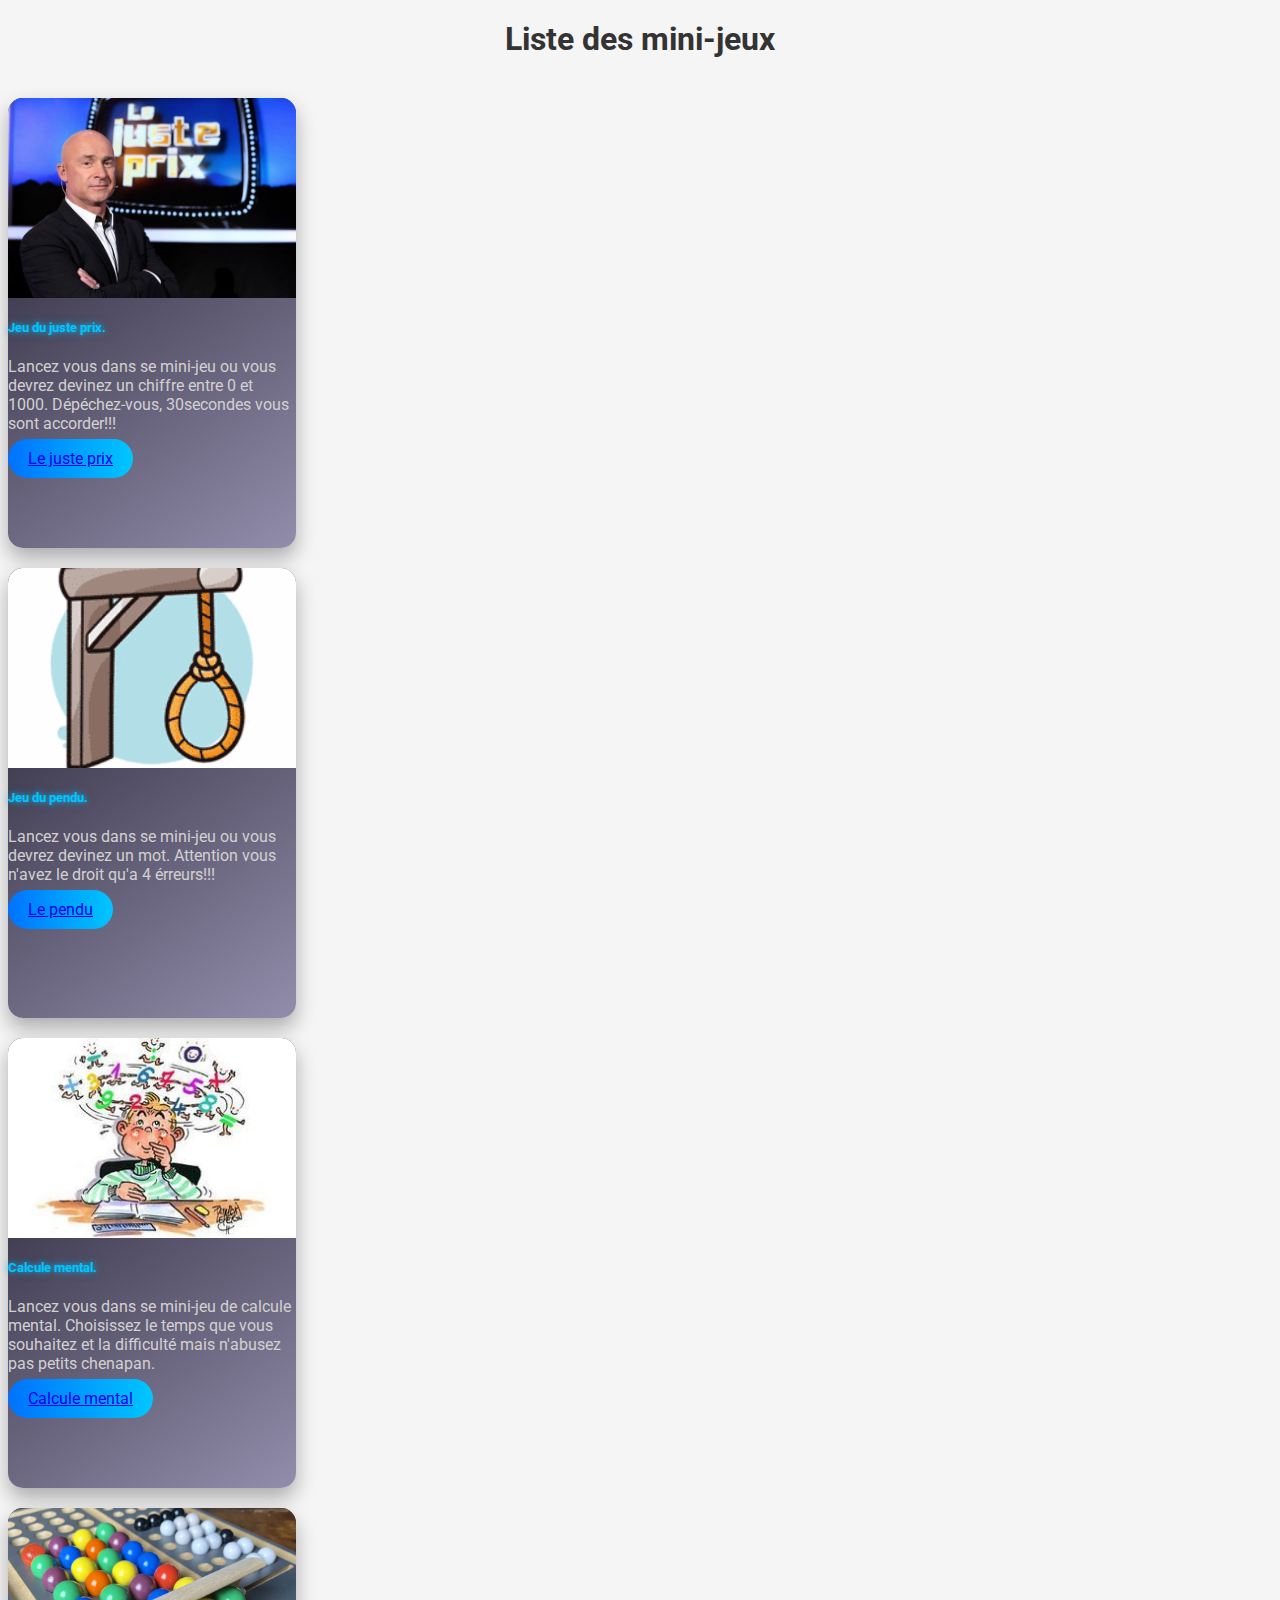
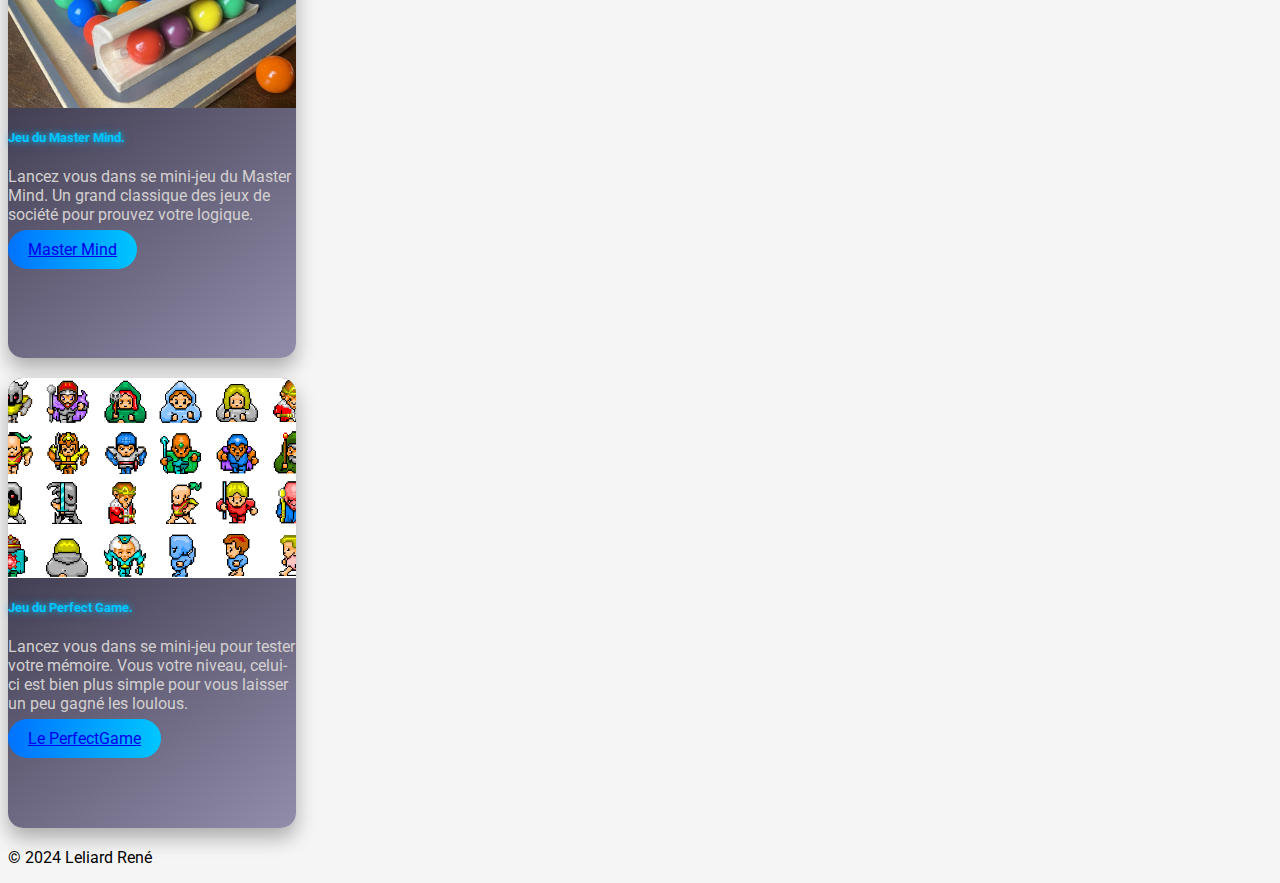
<file: index.html>
<!DOCTYPE html>
<html lang="fr">
  <head>
    <meta charset="UTF-8" />
    <meta http-equiv="X-UA-Compatible" content="IE=edge" />
    <meta name="viewport" content="width=device-width, initial-scale=1.0" />
    <link href="https://fonts.googleapis.com/css2?family=Roboto:wght@400;700&display=swap" rel="stylesheet">
    <link
      href="https://cdn.jsdelivr.net/npm/bootstrap@5.3.2/dist/css/bootstrap.min.css"
      rel="stylesheet"
      integrity="sha384-T3c6CoIi6uLrA9TneNEoa7RxnatzjcDSCmG1MXxSR1GAsXEV/Dwwykc2MPK8M2HN"
      crossorigin="anonymous"
    />
    <link rel="stylesheet" href="styles.css">
    <title>Mini jeux Javascript</title>
  </head>
  <body>
      <div class="container-fluid text-center">
        <header>
        <h1>Liste des mini-jeux</h1>
      </header>
      <section>
      <div class="row">
        <div class="col">
          <div class="card" style="width: 18rem">
            <img
              src="JustePrix/img/juste-prix.jpg"
              class="card-img-top"
              alt="Décoration"
            />
            <div class="card-body">
              <h5 class="card-title">Jeu du juste prix.</h5>
              <p class="card-text">
                Lancez vous dans se mini-jeu ou vous devrez devinez un chiffre
                entre 0 et 1000. Dépéchez-vous, 30secondes vous sont accorder!!!
              </p>
              <a href="JustePrix/justeprix.html" class="btn btn-primary"
                >Le juste prix</a
              >
            </div>
          </div>
        </div>
        <div class="col">
          <div class="card" style="width: 18rem">
            <img
              src="Pendu/img/potence.png"
              class="card-img-top"
              alt="..."
              height="190px"
            />
            <div class="card-body">
              <h5 class="card-title">Jeu du pendu.</h5>
              <p class="card-text">
                Lancez vous dans se mini-jeu ou vous devrez devinez un mot. 
                Attention vous n'avez le droit qu'a 4 érreurs!!!
              </p>
              <a href="Pendu/pendu.html" class="btn btn-primary"
                >Le pendu</a
              >
            </div>
          </div>
        </div>
        <div class="col">
          <div class="card" style="width: 18rem">
            <img
              src="CalculMental/img/calculmental.jpg"
              class="card-img-top"
              alt="..."
            />
            <div class="card-body">
              <h5 class="card-title">Calcule mental.</h5>
              <p class="card-text">
                Lancez vous dans se mini-jeu de calcule mental. 
                Choisissez le temps que vous souhaitez et la difficulté mais n'abusez pas petits chenapan.
              </p>
              <a href="CalculMental/calcul.html" class="btn btn-primary"
                >Calcule mental</a
              >
            </div>
          </div>
        </div>
        <div class="col">
          <div class="card" style="width: 18rem">
            <img
              src="MasterMind/img/mastermind-en-bois.jpg"
              class="card-img-top"
              alt="..."
              height="190px"
            />
            <div class="card-body">
              <h5 class="card-title">Jeu du Master Mind.</h5>
              <p class="card-text">
                Lancez vous dans se mini-jeu du Master Mind.
                Un grand classique des jeux de société pour prouvez votre logique.
              </p>
              <a href="MasterMind/masterMind.html" class="btn btn-primary"
                >Master Mind</a
              >
            </div>
          </div>
        </div>
        <div class="col">
          <div class="card" style="width: 18rem">
            <img
              src="PerfectGame/img/sprite-perso.png"
              class="card-img-top"
              alt="..."
            />
            <div class="card-body">
              <h5 class="card-title">Jeu du Perfect Game.</h5>
              <p class="card-text">
                Lancez vous dans se mini-jeu pour tester votre mémoire.
                Vous votre niveau, celui-ci est bien plus simple pour vous laisser un peu gagné les loulous.
              </p>
              <a href="PerfectGame/PerfectGame.html" class="btn btn-primary"
                >Le PerfectGame</a
              >
            </div>
          </div>
        </div>
      </section>
      <footer>
        <p>&copy; 2024 Leliard René</p>
      </footer>
      <script
        src="https://cdn.jsdelivr.net/npm/bootstrap@5.3.2/dist/js/bootstrap.bundle.min.js"
        integrity="sha384-C6RzsynM9kWDrMNeT87bh95OGNyZPhcTNXj1NW7RuBCsyN/o0jlpcV8Qyq46cDfL"
        crossorigin="anonymous"
      ></script>
    </div>
  </body>
</html>
</file>
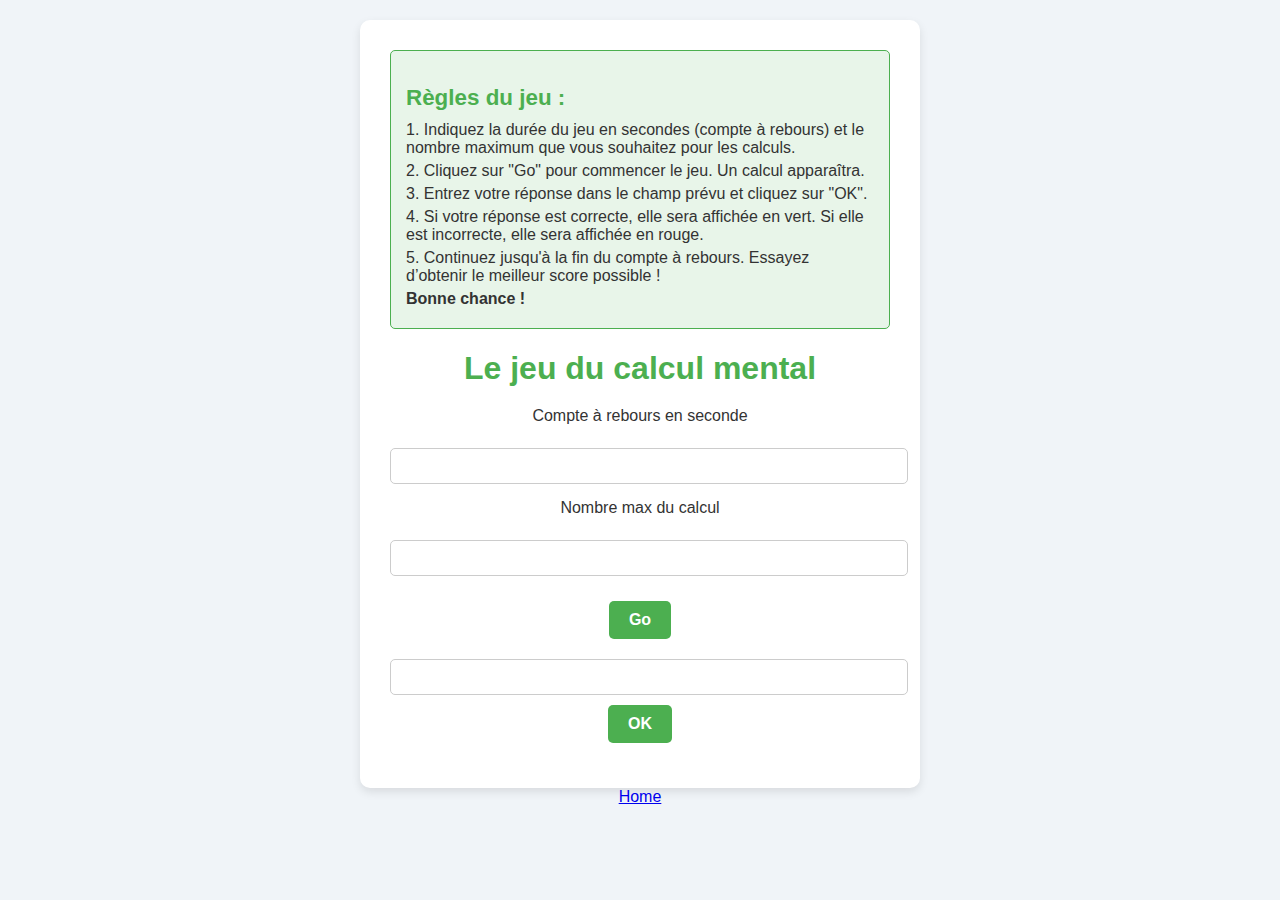
<file: CalculMental/calcul.html>
<!DOCTYPE html>
<html lang="en">
<head>
    <meta charset="UTF-8">
    <meta http-equiv="X-UA-Compatible" content="IE=edge">
    <meta name="viewport" content="width=device-width, initial-scale=1.0">
    <title>Calcul mental</title>
    <link href="https://cdn.jsdelivr.net/npm/bootstrap@5.3.2/dist/css/bootstrap.min.css" rel="stylesheet" integrity="sha384-T3c6CoIi6uLrA9TneNEoa7RxnatzjcDSCmG1MXxSR1GAsXEV/Dwwykc2MPK8M2HN" crossorigin="anonymous">
    <link rel="stylesheet" href="calcul.css?v=1.1"/>
</head>
<body>
    <div class="container">
        <div class="rules">
            <h2>Règles du jeu :</h2>
            <p>1. Indiquez la durée du jeu en secondes (compte à rebours) et le nombre maximum que vous souhaitez pour les calculs.</p>
            <p>2. Cliquez sur "Go" pour commencer le jeu. Un calcul apparaîtra.</p>
            <p>3. Entrez votre réponse dans le champ prévu et cliquez sur "OK".</p>
            <p>4. Si votre réponse est correcte, elle sera affichée en vert. Si elle est incorrecte, elle sera affichée en rouge.</p>
            <p>5. Continuez jusqu'à la fin du compte à rebours. Essayez d’obtenir le meilleur score possible !</p>
            <p><strong>Bonne chance !</strong></p>
        </div>
        <h1>Le jeu du calcul mental</h1>
    
        <div class="input-group">
            <label for="nbSecondsGame">Compte à rebours en seconde</label><br/>
            <input id="nbSecondsGame" type="number"/>
        </div>
        
        <div class="input-group">
            <label for="maxNumberCalc">Nombre max du calcul</label><br/>
            <input id="maxNumberCalc" type="number"/>
        </div>
        
        <button onclick="launchGame()">Go</button>
    
        <div class="showPlayingDiv" id="minuteur"></div>
        <div class="showPlayingDiv" id="calcul"></div>
    
        <div class="showPlayingDiv" id="propalDiv">
            <input type="number" id="resultPropal"/><button id="validPropal">OK</button>
        </div>

        <div id="feedback" class="feedback"></div>
    
        <div id="messenger"></div>
    </div>

    <a href="../index.html" class="btn btn-primary" role="button">Home</a>


    <script src="calcul.js"></script>
</body>
</html>
</file>
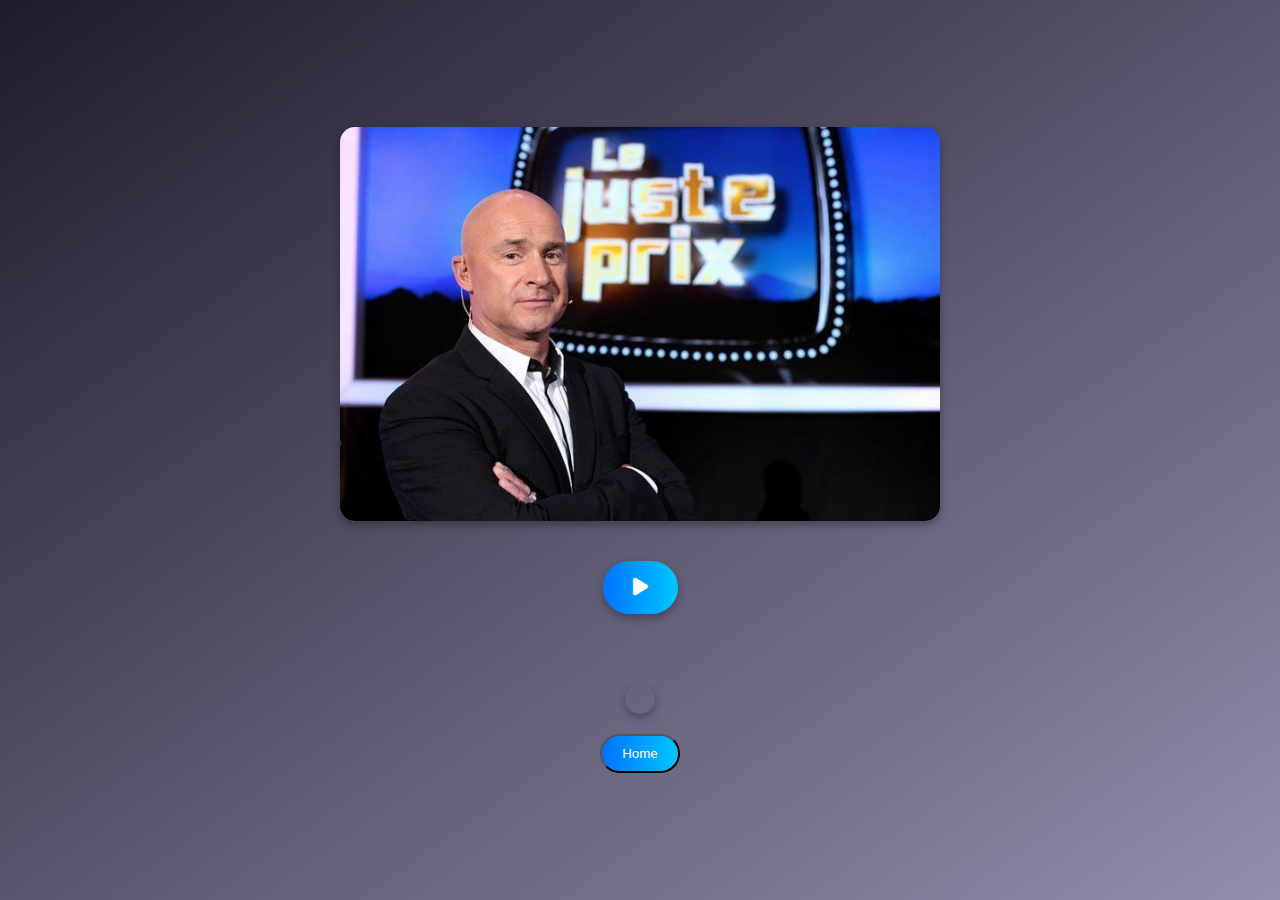
<file: JustePrix/justeprix.html>
<!DOCTYPE html>
<html lang="en">
<head>
    <meta charset="UTF-8">
    <meta http-equiv="X-UA-Compatible" content="IE=edge">
    <meta name="viewport" content="width=device-width, initial-scale=1.0">
    
    <link rel="stylesheet" href="justeprix.css"/>
    <link rel="stylesheet" href="../lib/confetti.css"/>
    <link href="https://cdn.jsdelivr.net/npm/bootstrap@5.3.2/dist/css/bootstrap.min.css" rel="stylesheet" integrity="sha384-T3c6CoIi6uLrA9TneNEoa7RxnatzjcDSCmG1MXxSR1GAsXEV/Dwwykc2MPK8M2HN" crossorigin="anonymous">
    <link rel="stylesheet" href="https://cdnjs.cloudflare.com/ajax/libs/font-awesome/6.2.0/css/all.min.css"/>
    <title>Le juste prix</title>
</head>
<body>

    <div class="content-wrapper">
        <img class="bandeau" src="img/juste-prix.jpg" alt="Le juste prix">
        <button id="beginGame" onclick="launchGame()" onkeypress="if(event.key === 'Enter') launchGame()">
            <i class="fa-solid fa-play"></i>
        </button>

        <div id="GamePropalDiv" class="input-group">
            <input type="number" id="userPropalInput" />
            <button id="checkPropalButton" onclick="checkPropal()" onkeypress="if(event.key === 'Enter') checkPropal()">
                Go
            </button>   
        </div>
    </div>

    <div id="resultDiv"></div>

    <div id="CompteARebours" class="reboursDiv"></div>

    <button onclick="location.href='../index.html'" class="btn btn-primary">
        Home
    </button>

    <script type="module" src="justeprix.js"></script>
</body>
</html>
</file>
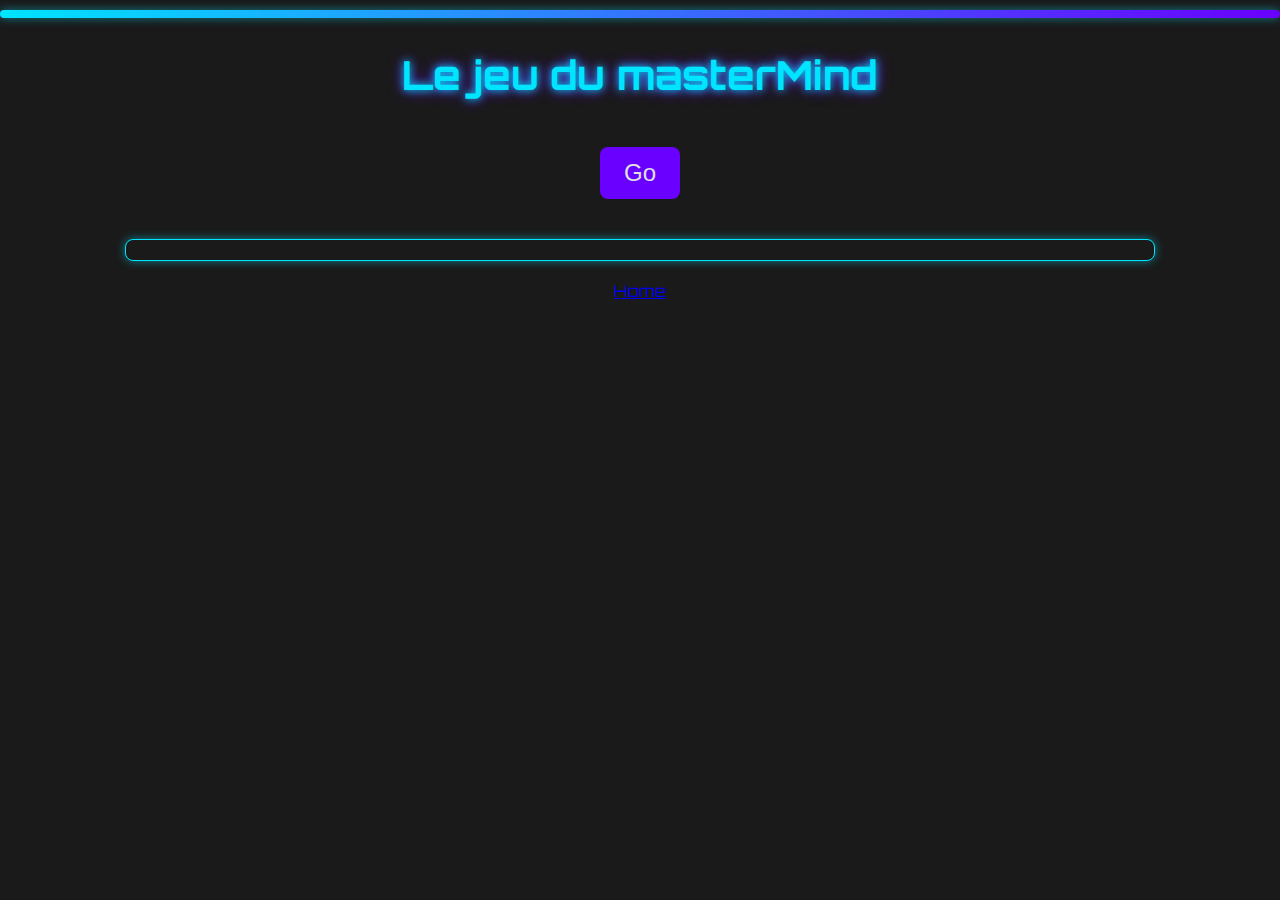
<file: MasterMind/masterMind.html>
<!DOCTYPE html>
<html lang="en">
<head>
    <meta charset="UTF-8">
    <meta http-equiv="X-UA-Compatible" content="IE=edge">
    <meta name="viewport" content="width=device-width, initial-scale=1.0">
    <title>MasterMind</title>
    <link href="https://cdn.jsdelivr.net/npm/bootstrap@5.3.2/dist/css/bootstrap.min.css" rel="stylesheet" integrity="sha384-T3c6CoIi6uLrA9TneNEoa7RxnatzjcDSCmG1MXxSR1GAsXEV/Dwwykc2MPK8M2HN" crossorigin="anonymous">
    <link rel="stylesheet" href="masterMind.css"/>
    <link rel="stylesheet" href="../lib/confetti.css"/>
</head>
<body>

    <div class="progress-bar">
        <div class="progress"></div>
    </div>

    <h1>Le jeu du masterMind</h1>

    <div class="text-center">
        <button id="startButton"><i class="fa-solid fa-play"></i> Go</button>
    </div>
    
    <div id="allSelect"></div>
    
    <div id="messageBox" class="message-box"></div>

    <a href="../index.html" class="btn btn-primary" role="button">Home</a>

    <script type="module" src="masterMind.js"></script>

</body>
</html>
</file>
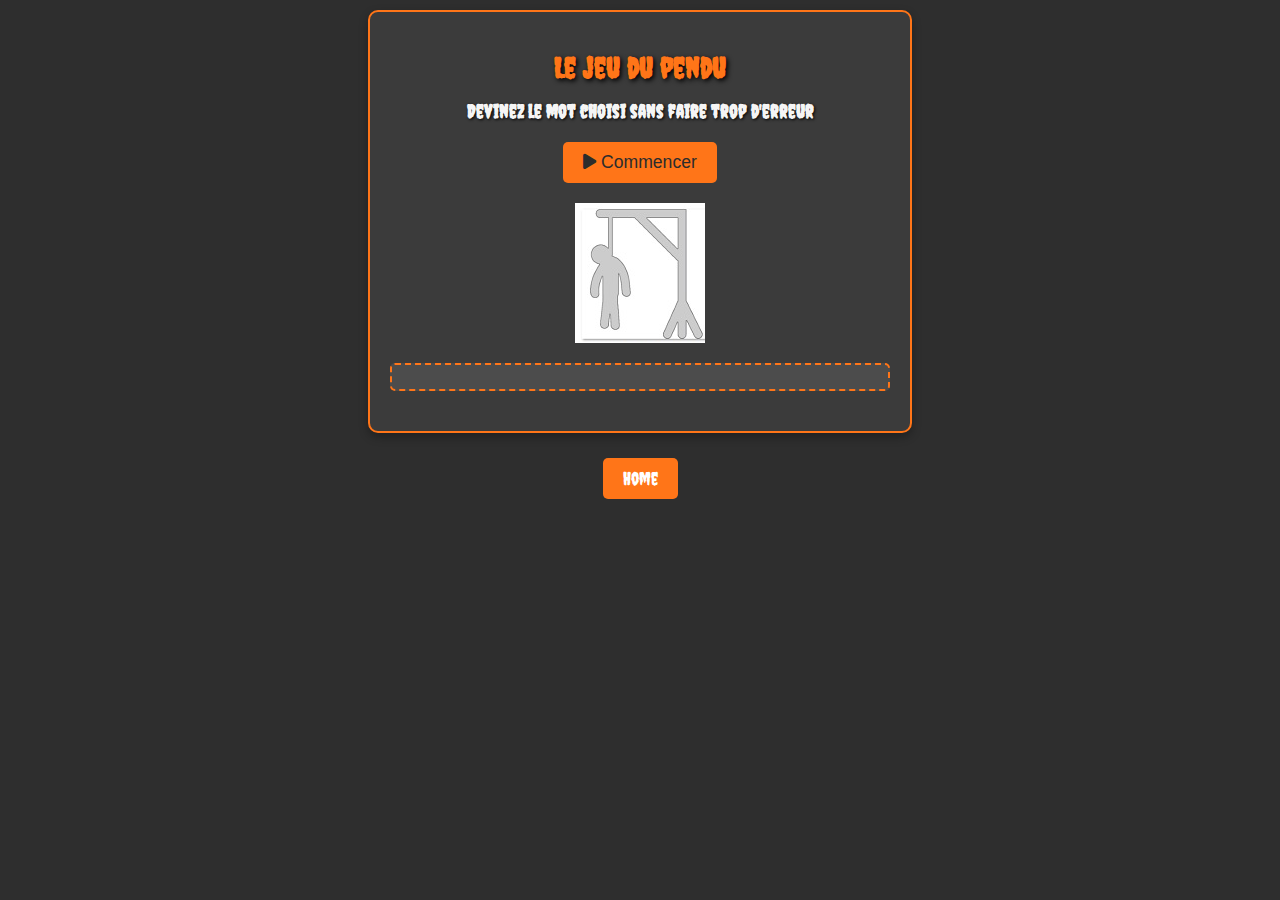
<file: Pendu/pendu.html>
<!DOCTYPE html>
<html lang="en">
<head>
    <meta charset="UTF-8">
    <meta http-equiv="X-UA-Compatible" content="IE=edge">
    <meta name="viewport" content="width=device-width, initial-scale=1.0">
    <link rel="stylesheet" href="pendu.css" />
    <link href="https://cdn.jsdelivr.net/npm/bootstrap@5.3.2/dist/css/bootstrap.min.css" rel="stylesheet" integrity="sha384-T3c6CoIi6uLrA9TneNEoa7RxnatzjcDSCmG1MXxSR1GAsXEV/Dwwykc2MPK8M2HN" crossorigin="anonymous">
    <link rel="stylesheet" href="../lib/confetti.css"/>
    <link rel="stylesheet" href="https://cdnjs.cloudflare.com/ajax/libs/font-awesome/6.2.0/css/all.min.css"/>
    <link href="https://fonts.googleapis.com/css2?family=Creepster&display=swap" rel="stylesheet"> <!-- Font Creepster pour Halloween -->
    <title>Jeu du pendu</title>
</head>
<body>
    <main>
        <h1>Le jeu du pendu</h1>
        <h2>Devinez le mot choisi sans faire trop d'erreur</h2>
        
        <div id="beginGameContainer">
            <button id="beginGame"><i class="fa-solid fa-play"></i> Commencer</button>
        </div>

        <span id="cptErreur"></span>

        <div id="imagePendu" class="etat0"></div>

        <div id="wordToFindDiv"></div>

        <div id="KeyBoard"></div>
    </main>

    <div class="btn-home-container">
        <a href="../index.html" class="btn btn-primary btn-home" role="button">Home</a>
    </div>    
    <script type="module" src="pendu.js"></script>
</body>
</html>
</file>
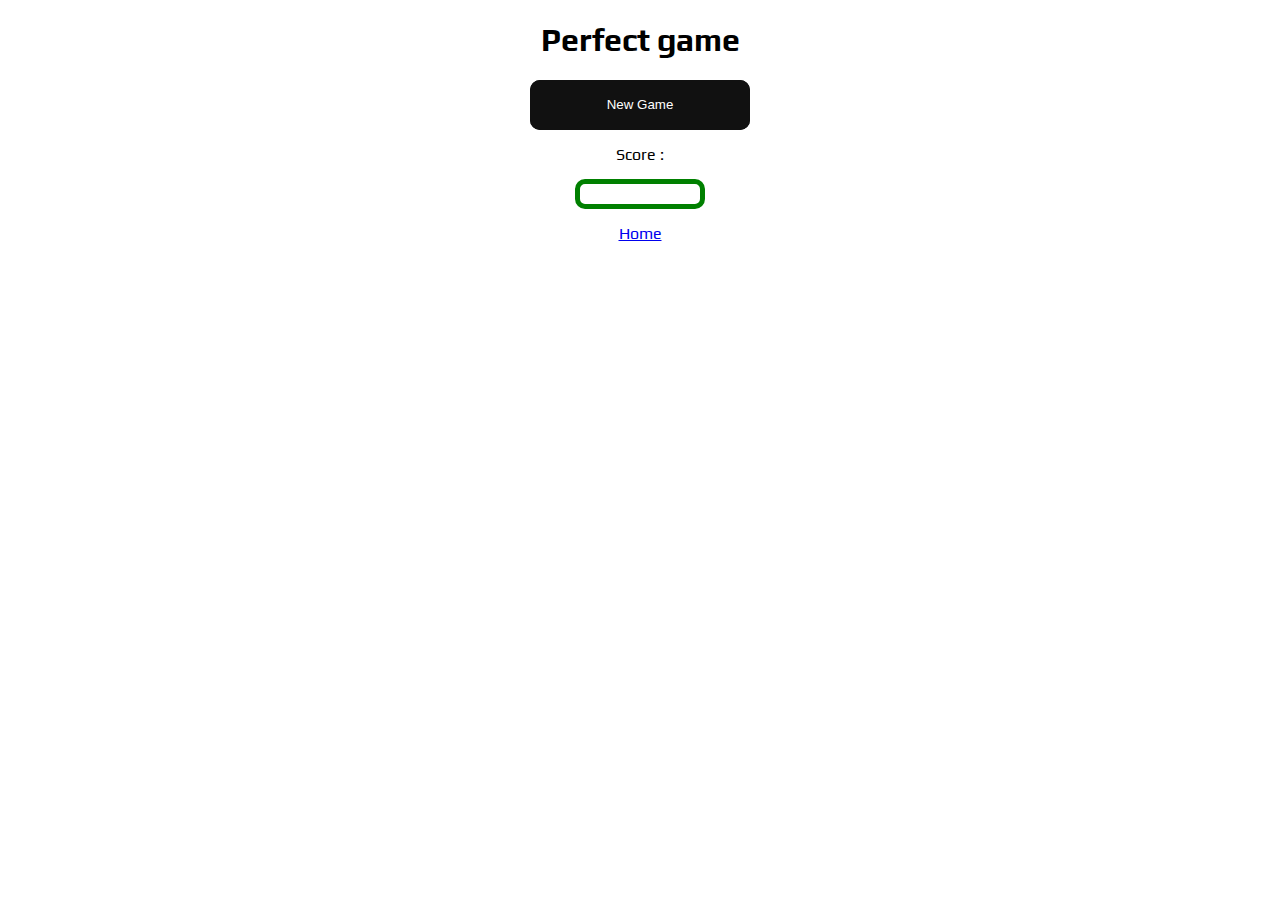
<file: PerfectGame/PerfectGame.html>
<!DOCTYPE html>
<html lang="en">
<head>
    <meta charset="UTF-8">
    <meta http-equiv="X-UA-Compatible" content="IE=edge">
    <meta name="viewport" content="width=device-width, initial-scale=1.0">
    <title>Perfect Game</title>
    <link href="https://cdn.jsdelivr.net/npm/bootstrap@5.3.2/dist/css/bootstrap.min.css" rel="stylesheet" integrity="sha384-T3c6CoIi6uLrA9TneNEoa7RxnatzjcDSCmG1MXxSR1GAsXEV/Dwwykc2MPK8M2HN" crossorigin="anonymous">
    <link rel="stylesheet" href="../lib/tingle/tingle.css">
    <link rel="stylesheet" href="PerfectGame.css"/>
</head>
<body>
    <h1>Perfect game</h1>
    <button class="glow-on-hover" id="newGameButton">New Game</button>
    <div>
        Score : <span id="nbTourGagneSpan"></span>
    </div>
    <div id="elementToFind">
    </div>
    
    <div id="CardsPlateau"></div>

    <a href="../index.html" class="btn btn-primary" role="button">Home</a>


    <script src="../lib/tingle/tingle.js"></script>
    <script type="module" src="PerfectGame.js"></script>

</body>
</html>
</file>
<file: styles.css>
body {
    background-color: #f5f5f5;
    font-family: 'Roboto', sans-serif;
}

h1 {
    margin-top: 20px;
    text-align: center;
    margin-bottom: 40px;
    font-weight: 700;
    color: #333;
}

.card {
    background: linear-gradient(145deg, #1f1c2c, #928dab);
    color: white;
    border-radius: 15px;
    box-shadow: 0 10px 20px rgba(0, 0, 0, 0.3);
    transition: transform 0.3s ease, box-shadow 0.3s ease;
    min-height: 450px;
    margin-bottom: 20px;
    display: flex;
    flex-direction: column;
    justify-content: space-between;
}

.card:hover {
    transform: translateY(-10px) scale(1.02);
    box-shadow: 0 15px 25px rgba(0, 0, 0, 0.5);
}

.card-title {
    color: #00c6ff;
    text-shadow: 0 0 5px rgba(0, 198, 255, 0.7), 0 0 10px rgba(0, 198, 255, 0.5);
    font-weight: bold;
}

.card-img-top {
    width: 100%;
    height: 200px;
    object-fit: cover;
    border-top-left-radius: 15px;
    border-top-right-radius: 15px;
}

.btn-primary {
    background: #00c6ff;
    background: linear-gradient(to right, #0072ff, #00c6ff);
    border: none;
    padding: 10px 20px;
    border-radius: 50px;
    transition: background 0.3s ease;
}

.btn-primary:hover {
    background: linear-gradient(to right, #00c6ff, #0072ff);
    transform: scale(1.05);
}

@keyframes fadeInUp {
    0% {
        opacity: 0;
        transform: translateY(20px);
    }

    100% {
        opacity: 1;
        transform: translateY(0);
    }
}

.card-body {
    flex: 1;
}

.card-text {
    color: #d3d0d0;
}
</file>
<file: CalculMental/calcul.css>
body {
    font-family: Arial, sans-serif;
    background-color: #f0f4f8;
    color: #333;
    text-align: center;
    padding: 20px;
    margin: 0;
}

.rules {
    background-color: #e8f5e9;
    border: 1px solid #4CAF50;
    padding: 15px;
    margin-bottom: 20px;
    border-radius: 5px;
    text-align: left;
}

.rules h2 {
    color: #4CAF50;
    font-size: 1.4em;
    margin-bottom: 10px;
}

.rules p {
    margin: 5px 0;
}


h1 {
    color: #4CAF50;
    font-size: 1.8em;
    margin-bottom: 20px;
}

.container {
    max-width: 500px;
    margin: auto;
    padding: 20px;
    background-color: #ffffff;
    box-shadow: 0px 4px 10px rgba(0, 0, 0, 0.1);
    border-radius: 10px;
}

.input-group {
    margin-bottom: 15px;
}

label {
    display: block;
    font-size: 1em;
    margin-bottom: 5px;
    color: #333;
}

input[type="number"] {
    padding: 8px;
    width: 100%;
    border: 1px solid #ccc;
    border-radius: 5px;
    font-size: 1em;
}

button {
    width: 100%;
    padding: 10px;
    font-size: 1em;
    font-weight: bold;
    background-color: #4CAF50;
    color: white;
    border: none;
    border-radius: 5px;
    cursor: pointer;
    margin-top: 10px;
}

button:hover {
    background-color: #45a049;
}

#minuteur {
    font-size: 1.5em;
    font-weight: bold;
    color: #16b12b;
    margin-top: 20px;
}

@keyframes blink {
    0% {
        color: #fffb22;
    }

    50% {
        color: red;
    }

    100% {
        color: #fffb22;
    }
}

.blinking {
    animation: blink 1s infinite;
}

.goodAnswer {
    color: green;
    font-weight: bold;
}

.badAnswer {
    color: red;
    font-weight: bold;
}

.showPlayingDiv,
#messenger {
    margin-top: 15px;
}

.btn-home {
    display: inline-block;
    background-color: #007bff;
    color: white;
    padding: 8px 16px;
    border-radius: 5px;
    text-decoration: none;
    font-size: 1em;
    margin-top: 20px;
}

.btn-home:hover {
    background-color: #0056b3;
}

.feedback {
    margin-top: 15px;
    font-size: 1.2em;
    font-weight: bold;
    color: #4CAF50;
}

.feedback.bad {
    color: red;
}


@media (min-width: 768px) {
    h1 {
        font-size: 2em;
    }

    .container {
        padding: 30px;
    }

    button {
        width: auto;
        padding: 10px 20px;
    }

    .btn-home {
        padding: 10px 20px;
    }
}
</file>
<file: JustePrix/justeprix.css>
body {
    margin: 0;
    padding: 0;
    font-family: 'Roboto', sans-serif;
    background: linear-gradient(145deg, #1f1c2c, #928dab);
    color: white;
    height: 100vh;
    display: flex;
    justify-content: center;
    align-items: center;
    text-align: center;
    flex-direction: column;
}

.container,
.section {
    width: 100%;
    display: flex;
    flex-direction: column;
    align-items: center;
    justify-content: center;
    text-align: center;
}

.btn-primary {
    display: block;
    margin: 20px auto;
    border-radius: 50px;
    padding: 10px 20px;
    background: linear-gradient(to right, #0072ff, #00c6ff);
    color: white;
    text-align: center;
}

.bandeau {
    width: 100%;
    height: auto;
    max-width: 600px;
    border-radius: 15px;
    box-shadow: 0 4px 8px rgba(0, 0, 0, 0.3);
    object-fit: cover;
    margin: 20px 0;
}

#beginGame {
    background: linear-gradient(to right, #0072ff, #00c6ff);
    padding: 15px 30px;
    border-radius: 50px;
    border: none;
    transition: transform 0.3s ease, background 0.3s ease;
    color: white;
    font-size: 20px;
    box-shadow: 0 4px 8px rgba(0, 0, 0, 0.3);
    display: block;
    margin: 20px auto;
    text-align: center;
}

#beginGame:hover {
    transform: translateY(-5px) scale(1.05);
    background: linear-gradient(to right, #00c6ff, #0072ff);
}

.reboursDiv {
    font-size: 20px;
    display: inline-block;
    border-radius: 35px;
    padding: 15px;
    font-weight: bold;
    box-shadow: 0 4px 8px rgba(0, 0, 0, 0.3);
    text-align: center;
}

.reboursDiv.cool {
    background-color: green;
}

.reboursDiv.warning {
    background-color: coral;
}

.reboursDiv.danger {
    background-color: red;
    animation: suspens 1s infinite;
    padding: 7px 15px;
}

#GamePropalDiv {
    display: none;
}

@keyframes suspens {

    0%,
    100% {
        transform: rotate(0deg);
        font-size: 20px;
    }

    33% {
        transform: rotate(-30deg);
        font-size: 23px;
    }

    66% {
        transform: rotate(30deg);
        font-size: 23px;
    }
}

.content-wrapper {
    display: flex;
    flex-direction: column;
    align-items: center;
    width: 100%;
    max-width: 600px;
    margin: 0 auto;
}

.input-group {
    display: flex;
    justify-content: space-between;
    align-items: center;
    width: 100%;
    max-width: 600px;
    margin: 10px auto;
    gap: 10px;
}

#userPropalInput {
    flex-grow: 1;
    margin-bottom: 0;
    height: 45px;
    padding: 10px;
    border-radius: 15px;
    border: none;
    box-shadow: 0 4px 8px rgba(0, 0, 0, 0.2);
    text-align: center;
}

#checkPropalButton {
    flex-shrink: 0;
    padding: 10px 20px;
    height: 45px;
    background: linear-gradient(to right, #0072ff, #00c6ff);
    color: white;
    border-radius: 15px;
    border: none;
    box-shadow: 0 4px 8px rgba(0, 0, 0, 0.2);
    cursor: pointer;
    transition: transform 0.3s ease, background 0.3s ease;
    line-height: normal;
}

#checkPropalButton:hover {
    transform: translateY(-5px) scale(1.05);
    background: linear-gradient(to right, #00c6ff, #0072ff);
}

#resultDiv {
    margin-top: 20px;
    font-size: 2em;
    text-align: center;
    color: white;
    padding: 15px;
    border-radius: 15px;
    opacity: 1;
    transform: scale(0.8);
    transition: opacity 0.5s ease, transform 0.5s ease;
}

.result-visible {
    opacity: 1;
    transform: scale(1);
}

.result-more {
    background-color: orange;
    animation: bounceMore 1s infinite;
}

.result-less {
    background-color: lightblue;
    animation: bounceLess 1s infinite;
}

@keyframes bounceMore {

    0%,
    100% {
        transform: translateY(0);
    }

    50% {
        transform: translateY(-10px);
    }
}

@keyframes bounceLess {

    0%,
    100% {
        transform: translateY(0);
    }

    50% {
        transform: translateY(10px);
    }
}

.container {
    padding: 0;
    margin: 0;
    align-items: center;
    justify-content: center;
    display: flex;
    flex-direction: column;
    height: 100%;
}

.section {
    background: inherit;
    padding: 20px;
    align-items: center;
    justify-content: center;
    display: flex;
    flex-direction: column;
}
</file>
<file: lib/confetti.css>
.confetti{
    width: 10px;
    height: 10px;
    background-color: red;
    animation: falling 5s infinite;
    position:absolute;
    top:-20px;
    z-index: 2;
}

@keyframes falling{
    0%{
        top:-20px;
        transform: rotate(180deg);
    }
    20% {
        transform: translateX(100px) rotate(360deg);
    }
    40%{
        transform: translateX(40px) rotate(180deg);
    }
    50%{
        opacity: 1;
        transform: translateX(20px) rotate(360deg);
    }
    70%{
        opacity: 0.2;
        transform: translateX(30px) rotate(180deg); 
    }
    100%{
        opacity: 0;
        top:100%;
        transform: translateX(20px) rotate(360deg);
    }
}
</file>
<file: MasterMind/masterMind.css>
@import url('https://fonts.googleapis.com/css2?family=Orbitron:wght@400;700&display=swap');

body {
    font-family: 'Orbitron', sans-serif;
    background-color: #1a1a1a;
    color: #e0e0e0;
    text-align: center;
    padding: 10px;
    margin: 0;
    padding-top: 20px;
}

h1 {
    color: #00e5ff;
    animation: glow 3s ease-in-out infinite;
    text-shadow: 0px 0px 8px #00e5ff, 0px 0px 15px #6a00ff;
    margin-top: 30px;
}

@keyframes glow {
    0% {
        color: #00e5ff;
        text-shadow: 0px 0px 8px #00e5ff, 0px 0px 15px #6a00ff;
    }

    50% {
        color: #6a00ff;
        text-shadow: 0px 0px 12px #6a00ff, 0px 0px 20px #00e5ff;
    }

    100% {
        color: #00e5ff;
        text-shadow: 0px 0px 8px #00e5ff, 0px 0px 15px #6a00ff;
    }
}

main {
    max-width: 500px;
    margin: auto;
    padding: 15px;
    background-color: #2a2a2a;
    box-shadow: 0px 4px 10px rgba(0, 255, 255, 0.2);
    border-radius: 12px;
    border: 1px solid #00e5ff;
    text-align: center;
}

.line-container {
    margin-bottom: 20px;
    text-align: center;
}

.select-line {
    display: flex;
    justify-content: center;
    align-items: center;
    gap: 8px;
    margin-bottom: 10px;
}

.btn-validate {
    background-color: #6a00ff;
    color: #fff;
    border: none;
    padding: 5px 10px;
    border-radius: 5px;
    cursor: pointer;
    transition: background-color 0.3s;
}

.btn-validate:hover {
    background-color: #00e5ff;
}

.progress-bar {
    position: fixed;
    top: 0;
    left: 0;
    width: 100%;
    background-color: #333;
    height: 10px;
    z-index: 1000;
    border-radius: 10px;
    overflow: hidden;
    margin-top: 10px;
    box-shadow: 0px 0px 10px rgba(0, 229, 255, 0.5);
}

.progress {
    width: 100%;
    background: linear-gradient(90deg, #00e5ff, #6a00ff);
    height: 100%;
    transition: width 0.4s ease;
    box-shadow: 0px 0px 10px #00e5ff, 0px 0px 20px #6a00ff;
}



#startButton {
    background-color: #6a00ff;
    color: #e0e0e0;
    border: none;
    padding: 10px 20px;
    font-size: 1.2em;
    border-radius: 8px;
    cursor: pointer;
    transition: background-color 0.3s, box-shadow 0.2s;
    margin-top: 20px;
    text-shadow: 0px 0px 5px #6a00ff;
}

#startButton:hover {
    background-color: #00e5ff;
    box-shadow: 0px 0px 10px #00e5ff, 0px 0px 20px #6a00ff;
}

#startButton,
.btn-home,
select {
    transition: color 0.3s, background-color 0.3s, box-shadow 0.3s;
}

select {
    width: 70px;
    height: 70px;
    border-radius: 50%;
    box-shadow: 0px 0px 8px #6a00ff;
    transition: transform 0.2s, box-shadow 0.3s;
}

select:hover {
    transform: scale(1.1);
    box-shadow: 0px 0px 15px #00e5ff, 0px 0px 25px #6a00ff;
}

select option {
    color: #1a1a1a;
    background-color: #00e5ff;
    font-weight: bold;
}

#allSelect {
    display: flex;
    flex-wrap: wrap;
    justify-content: center;
    gap: 8px;
    margin-top: 20px;
}

.message-box {
    margin: 20px;
    font-size: 1.2em;
    color: #00e5ff;
    text-shadow: 0px 0px 5px #6a00ff;
    padding: 10px;
    border: 1px solid #00e5ff;
    border-radius: 8px;
    max-width: 80%;
    margin-left: auto;
    margin-right: auto;
    background-color: #1a1a1a;
    box-shadow: 0px 0px 10px rgba(0, 229, 255, 0.5);
}

.btn-home {
    display: inline-block;
    background-color: #ff007f;
    color: white;
    padding: 8px 16px;
    border-radius: 8px;
    text-decoration: none;
    font-size: 1em;
    margin-top: 20px;
    box-shadow: 0px 0px 8px #ff007f;
    transition: background-color 0.3s, box-shadow 0.2s;
}

.btn-home:hover {
    background-color: #00e5ff;
    box-shadow: 0px 0px 15px #00e5ff, 0px 0px 25px #ff007f;
}

@media (min-width: 768px) {
    .progress-bar {
        height: 8px;
    }

    h1 {
        font-size: 2.5em;
    }

    #startButton {
        font-size: 1.5em;
        padding: 12px 24px;
    }

    select {
        width: 90px;
        height: 90px;
        font-size: 1.5em;
        margin: 15px;
    }

    .btn-home {
        font-size: 1.2em;
        padding: 10px 20px;
    }
}
</file>
<file: Pendu/pendu.css>
/* Style global */
body {
    font-family: 'Creepster', cursive, Arial, sans-serif;
    background-color: #2e2e2e;
    color: #f5f5f5;
    text-align: center;
    padding: 10px;
    margin: 0;
}

main {
    max-width: 500px;
    margin: auto;
    padding: 15px;
    background-color: #3b3b3b;
    box-shadow: 0px 4px 10px rgba(0, 0, 0, 0.3);
    border-radius: 10px;
    border: 2px solid #ff7518;
    text-align: center;
}

/* Centrage du bouton "Home" sous le conteneur principal */
.btn-home {
    display: inline-block;
    background-color: #ff7518;
    color: white;
    padding: 8px 16px;
    border-radius: 5px;
    text-decoration: none;
    font-size: 1em;
    margin-top: 15px;
    margin-left: auto;
    margin-right: auto;
    text-align: center;
}

.btn-home-container {
    display: flex;
    justify-content: center;
    margin-top: 10px;
}

main h1 {
    color: #ff7518;
    font-size: 1.8em;
    margin-bottom: 8px;
    text-shadow: 2px 2px 5px #000;
}

main h2 {
    color: #f5f5f5;
    font-size: 1.2em;
    margin-bottom: 20px;
    text-shadow: 1px 1px 3px #000;
}

#beginGame {
    background-color: #ff7518;
    color: #2c2c2c;
    border: none;
    padding: 8px 16px;
    font-size: 1em;
    border-radius: 5px;
    cursor: pointer;
    transition: background-color 0.3s, transform 0.2s;
    margin: 20px auto;
    display: block;
}

#beginGame:hover {
    background-color: #cc5e00;
    transform: scale(1.05);
}

#wordToFindDiv {
    font-size: 1.5em;
    letter-spacing: 6px;
    margin: 20px 0;
    padding: 10px;
    background-color: #4c4c4c;
    border: 2px dashed #ff7518;
    border-radius: 5px;
    color: #f5f5f5;
    text-shadow: 1px 1px 3px #000;
}

#cptErreur {
    font-size: 1.2em;
    color: #ff6347;
    font-weight: bold;
    margin: 15px 0;
    text-shadow: 1px 1px 3px #000;
}

#imagePendu {
    background: url("img/sprite.jpg");
    width: 130px;
    height: 140px;
    margin: 15px auto;
}

#imagePendu.etat0 {
    background-position: -20px -55px;
}

#imagePendu.etat1 {
    background-position: -220px -55px;
}

#imagePendu.etat2 {
    background-position: -410px -55px;
}

#imagePendu.etat3 {
    background-position: -20px -250px;
}

#imagePendu.etat4 {
    background-position: -220px -250px;
}

@keyframes shake {
    0% {
        transform: translateX(0);
    }

    25% {
        transform: translateX(-5px);
    }

    50% {
        transform: translateX(5px);
    }

    75% {
        transform: translateX(-5px);
    }

    100% {
        transform: translateX(0);
    }
}

.errorShake {
    animation: shake 0.5s;
}

#KeyBoard {
    display: flex;
    flex-wrap: wrap;
    justify-content: center;
    gap: 5px;
    margin-top: 20px;
}

#KeyBoard .letterKeyBoard {
    width: 40px;
    height: 40px;
    display: flex;
    align-items: center;
    justify-content: center;
    text-align: center;
    font-size: 1.1em;
    border: 2px solid #ff7518;
    border-radius: 5px;
    background-color: #666;
    color: #e0e0e0;
    cursor: pointer;
    transition: background-color 0.3s, color 0.3s;
}

#KeyBoard .letterKeyBoard:hover {
    background-color: #ff7518;
    color: #2c2c2c;
}

.btn-home:hover {
    background-color: #0056b3;
}

@media (min-width: 768px) {
    main {
        padding: 20px;
    }

    #beginGame {
        padding: 10px 20px;
        font-size: 1.1em;
    }

    h1 {
        font-size: 2em;
    }

    #wordToFindDiv {
        font-size: 1.8em;
        padding: 12px;
        letter-spacing: 8px;
    }

    #imagePendu {
        width: 130px;
        height: 140px;
    }

    #KeyBoard .letterKeyBoard {
        width: 50px;
        height: 50px;
        font-size: 1.2em;
    }

    .btn-home {
        font-size: 1.1em;
        padding: 10px 20px;
    }
}
</file>
<file: lib/tingle/tingle.css>
.tingle-modal * {
  box-sizing: border-box;
}

.tingle-modal {
  position: fixed;
  top: 0;
  right: 0;
  bottom: 0;
  left: 0;
  z-index: 1000;
  display: flex;
  visibility: hidden;
  flex-direction: column;
  align-items: center;
  overflow: hidden;
  -webkit-overflow-scrolling: touch;
  background: rgba(0, 0, 0, .9);
  opacity: 0;
  cursor: url("data:image/svg+xml,%3Csvg width='19' height='19' xmlns='http://www.w3.org/2000/svg'%3E%3Cpath d='M15.514.535l-6.42 6.42L2.677.536a1.517 1.517 0 00-2.14 0 1.517 1.517 0 000 2.14l6.42 6.419-6.42 6.419a1.517 1.517 0 000 2.14 1.517 1.517 0 002.14 0l6.419-6.42 6.419 6.42a1.517 1.517 0 002.14 0 1.517 1.517 0 000-2.14l-6.42-6.42 6.42-6.418a1.517 1.517 0 000-2.14 1.516 1.516 0 00-2.14 0z' fill='%23FFF' fill-rule='nonzero'/%3E%3C/svg%3E"), auto;
}

@supports (backdrop-filter: blur(12px)) {
  .tingle-modal {
    backdrop-filter: blur(12px);
  }
}

/* confirm and alerts
-------------------------------------------------------------- */

.tingle-modal--confirm .tingle-modal-box {
  text-align: center;
}

/* modal
-------------------------------------------------------------- */

.tingle-modal--noOverlayClose {
  cursor: default;
}

.tingle-modal--noClose .tingle-modal__close {
  display: none;
}

.tingle-modal__close {
  position: fixed;
  top: 2.5rem;
  right: 2.5rem;
  z-index: 1000;
  padding: 0;
  width: 2rem;
  height: 2rem;
  border: none;
  background-color: transparent;
  color: #fff;
  cursor: pointer;
}

.tingle-modal__close svg * {
  fill: currentColor;
}

.tingle-modal__closeLabel {
  display: none;
}

.tingle-modal__close:hover {
  color: #fff;
}

.tingle-modal-box {
  position: relative;
  flex-shrink: 0;
  margin-top: auto;
  margin-bottom: auto;
  width: 60%;
  border-radius: 4px;
  background: #fff;
  opacity: 1;
  cursor: auto;
  will-change: transform, opacity;
}

.tingle-modal-box__content {
  padding: 3rem 3rem;
}

.tingle-modal-box__footer {
  padding: 1.5rem 2rem;
  width: auto;
  border-bottom-right-radius: 4px;
  border-bottom-left-radius: 4px;
  background-color: #f5f5f5;
  cursor: auto;
}

.tingle-modal-box__footer::after {
  display: table;
  clear: both;
  content: "";
}

.tingle-modal-box__footer--sticky {
  position: fixed;
  bottom: -200px; /* TODO : find a better way */
  z-index: 10001;
  opacity: 1;
  transition: bottom .3s ease-in-out .3s;
}

/* state
-------------------------------------------------------------- */

.tingle-enabled {
  position: fixed;
  right: 0;
  left: 0;
  overflow: hidden;
}

.tingle-modal--visible .tingle-modal-box__footer {
  bottom: 0;
}

.tingle-modal--visible {
  visibility: visible;
  opacity: 1;
}

.tingle-modal--visible .tingle-modal-box {
  animation: scale .2s cubic-bezier(.68, -.55, .265, 1.55) forwards;
}

.tingle-modal--overflow {
  overflow-y: scroll;
  padding-top: 8vh;
}

/* btn
-------------------------------------------------------------- */

.tingle-btn {
  display: inline-block;
  margin: 0 .5rem;
  padding: 1rem 2rem;
  border: none;
  background-color: grey;
  box-shadow: none;
  color: #fff;
  vertical-align: middle;
  text-decoration: none;
  font-size: inherit;
  font-family: inherit;
  line-height: normal;
  cursor: pointer;
  transition: background-color .4s ease;
}

.tingle-btn--primary {
  background-color: #3498db;
}

.tingle-btn--danger {
  background-color: #e74c3c;
}

.tingle-btn--default {
  background-color: #34495e;
}

.tingle-btn--pull-left {
  float: left;
}

.tingle-btn--pull-right {
  float: right;
}

/* responsive
-------------------------------------------------------------- */

@media (max-width : 540px) {
  .tingle-modal {
    top: 0px;
    display: block;
    padding-top: 60px;
    width: 100%;
  }

  .tingle-modal-box {
    width: auto;
    border-radius: 0;
  }

  .tingle-modal-box__content {
    overflow-y: scroll;
  }

  .tingle-modal--noClose {
    top: 0;
  }

  .tingle-modal--noOverlayClose {
    padding-top: 0;
  }

  .tingle-modal-box__footer .tingle-btn {
    display: block;
    float: none;
    margin-bottom: 1rem;
    width: 100%;
  }

  .tingle-modal__close {
    top: 0;
    right: 0;
    left: 0;
    display: block;
    width: 100%;
    height: 60px;
    border: none;
    background-color: #2c3e50;
    box-shadow: none;
    color: #fff;
  }

  .tingle-modal__closeLabel {
    display: inline-block;
    vertical-align: middle;
    font-size: 1.6rem;
    font-family: -apple-system, BlinkMacSystemFont, "Segoe UI", "Roboto", "Oxygen", "Ubuntu", "Cantarell", "Fira Sans", "Droid Sans", "Helvetica Neue", sans-serif;
  }

  .tingle-modal__closeIcon {
    display: inline-block;
    margin-right: .8rem;
    width: 1.6rem;
    vertical-align: middle;
    font-size: 0;
  }
}

/* animations
-------------------------------------------------------------- */

@keyframes scale {
  0% {
    opacity: 0;
    transform: scale(.9);
  }
  100% {
    opacity: 1;
    transform: scale(1);
  }
}
</file>
<file: PerfectGame/PerfectGame.css>
@import url("https://fonts.googleapis.com/css2?family=Play:wght@400;700&display=swap");
body {
  text-align: center;
  font-family: "Play", sans-serif;
}

#CardsPlateau {
  display: flex;
  flex-wrap: wrap;
  justify-content: center;
}

#elementToFind {
  width: 100px;
  padding: 10PX;
  border-radius: 10px;
  margin: 15px auto;
  border: 5px green solid;
  font-weight: bold;
  color: red;
  font-size: 25px;
}
#elementToFind .perso {
  margin: auto;
}

.perso {
  background: url("img/sprite-perso.png");
  width: 70px;
  height: 70px;
  margin: 10px;
}
.perso.perso0 {
  background-position: 0px 0px !important;
}
.perso.perso0.hidden {
  background: url("img/interrogation.png");
  background-position: 0 0 !important;
}
.perso.perso0.hidden:hover {
  cursor: pointer;
  background-color: antiquewhite;
  border-radius: 50px;
}
.perso.perso1 {
  background-position: 83.4px 76px !important;
}
.perso.perso1.hidden {
  background: url("img/interrogation.png");
  background-position: 0 0 !important;
}
.perso.perso1.hidden:hover {
  cursor: pointer;
  background-color: antiquewhite;
  border-radius: 50px;
}
.perso.perso2 {
  background-position: 166.8px 76px !important;
}
.perso.perso2.hidden {
  background: url("img/interrogation.png");
  background-position: 0 0 !important;
}
.perso.perso2.hidden:hover {
  cursor: pointer;
  background-color: antiquewhite;
  border-radius: 50px;
}
.perso.perso3 {
  background-position: 250.2px 76px !important;
}
.perso.perso3.hidden {
  background: url("img/interrogation.png");
  background-position: 0 0 !important;
}
.perso.perso3.hidden:hover {
  cursor: pointer;
  background-color: antiquewhite;
  border-radius: 50px;
}
.perso.perso4 {
  background-position: 333.6px 76px !important;
}
.perso.perso4.hidden {
  background: url("img/interrogation.png");
  background-position: 0 0 !important;
}
.perso.perso4.hidden:hover {
  cursor: pointer;
  background-color: antiquewhite;
  border-radius: 50px;
}
.perso.perso5 {
  background-position: 417px 76px !important;
}
.perso.perso5.hidden {
  background: url("img/interrogation.png");
  background-position: 0 0 !important;
}
.perso.perso5.hidden:hover {
  cursor: pointer;
  background-color: antiquewhite;
  border-radius: 50px;
}
.perso.perso6 {
  background-position: 500.4px 76px !important;
}
.perso.perso6.hidden {
  background: url("img/interrogation.png");
  background-position: 0 0 !important;
}
.perso.perso6.hidden:hover {
  cursor: pointer;
  background-color: antiquewhite;
  border-radius: 50px;
}
.perso.perso7 {
  background-position: 583.8px 152px !important;
}
.perso.perso7.hidden {
  background: url("img/interrogation.png");
  background-position: 0 0 !important;
}
.perso.perso7.hidden:hover {
  cursor: pointer;
  background-color: antiquewhite;
  border-radius: 50px;
}
.perso.perso8 {
  background-position: 667.2px 152px !important;
}
.perso.perso8.hidden {
  background: url("img/interrogation.png");
  background-position: 0 0 !important;
}
.perso.perso8.hidden:hover {
  cursor: pointer;
  background-color: antiquewhite;
  border-radius: 50px;
}
.perso.perso9 {
  background-position: 750.6px 152px !important;
}
.perso.perso9.hidden {
  background: url("img/interrogation.png");
  background-position: 0 0 !important;
}
.perso.perso9.hidden:hover {
  cursor: pointer;
  background-color: antiquewhite;
  border-radius: 50px;
}
.perso.perso10 {
  background-position: 834px 152px !important;
}
.perso.perso10.hidden {
  background: url("img/interrogation.png");
  background-position: 0 0 !important;
}
.perso.perso10.hidden:hover {
  cursor: pointer;
  background-color: antiquewhite;
  border-radius: 50px;
}
.perso.perso11 {
  background-position: 917.4px 152px !important;
}
.perso.perso11.hidden {
  background: url("img/interrogation.png");
  background-position: 0 0 !important;
}
.perso.perso11.hidden:hover {
  cursor: pointer;
  background-color: antiquewhite;
  border-radius: 50px;
}
.perso.perso12 {
  background-position: 1000.8px 152px !important;
}
.perso.perso12.hidden {
  background: url("img/interrogation.png");
  background-position: 0 0 !important;
}
.perso.perso12.hidden:hover {
  cursor: pointer;
  background-color: antiquewhite;
  border-radius: 50px;
}
.perso.perso13 {
  background-position: 1084.2px 228px !important;
}
.perso.perso13.hidden {
  background: url("img/interrogation.png");
  background-position: 0 0 !important;
}
.perso.perso13.hidden:hover {
  cursor: pointer;
  background-color: antiquewhite;
  border-radius: 50px;
}
.perso.perso14 {
  background-position: 1167.6px 228px !important;
}
.perso.perso14.hidden {
  background: url("img/interrogation.png");
  background-position: 0 0 !important;
}
.perso.perso14.hidden:hover {
  cursor: pointer;
  background-color: antiquewhite;
  border-radius: 50px;
}
.perso.perso15 {
  background-position: 1251px 228px !important;
}
.perso.perso15.hidden {
  background: url("img/interrogation.png");
  background-position: 0 0 !important;
}
.perso.perso15.hidden:hover {
  cursor: pointer;
  background-color: antiquewhite;
  border-radius: 50px;
}
.perso.perso16 {
  background-position: 1334.4px 228px !important;
}
.perso.perso16.hidden {
  background: url("img/interrogation.png");
  background-position: 0 0 !important;
}
.perso.perso16.hidden:hover {
  cursor: pointer;
  background-color: antiquewhite;
  border-radius: 50px;
}
.perso.perso17 {
  background-position: 1417.8px 228px !important;
}
.perso.perso17.hidden {
  background: url("img/interrogation.png");
  background-position: 0 0 !important;
}
.perso.perso17.hidden:hover {
  cursor: pointer;
  background-color: antiquewhite;
  border-radius: 50px;
}
.perso.perso18 {
  background-position: 1501.2px 228px !important;
}
.perso.perso18.hidden {
  background: url("img/interrogation.png");
  background-position: 0 0 !important;
}
.perso.perso18.hidden:hover {
  cursor: pointer;
  background-color: antiquewhite;
  border-radius: 50px;
}
.perso.perso19 {
  background-position: 1584.6px 304px !important;
}
.perso.perso19.hidden {
  background: url("img/interrogation.png");
  background-position: 0 0 !important;
}
.perso.perso19.hidden:hover {
  cursor: pointer;
  background-color: antiquewhite;
  border-radius: 50px;
}
.perso.perso20 {
  background-position: 1668px 304px !important;
}
.perso.perso20.hidden {
  background: url("img/interrogation.png");
  background-position: 0 0 !important;
}
.perso.perso20.hidden:hover {
  cursor: pointer;
  background-color: antiquewhite;
  border-radius: 50px;
}
.perso.perso21 {
  background-position: 1751.4px 304px !important;
}
.perso.perso21.hidden {
  background: url("img/interrogation.png");
  background-position: 0 0 !important;
}
.perso.perso21.hidden:hover {
  cursor: pointer;
  background-color: antiquewhite;
  border-radius: 50px;
}
.perso.perso22 {
  background-position: 1834.8px 304px !important;
}
.perso.perso22.hidden {
  background: url("img/interrogation.png");
  background-position: 0 0 !important;
}
.perso.perso22.hidden:hover {
  cursor: pointer;
  background-color: antiquewhite;
  border-radius: 50px;
}
.perso.perso23 {
  background-position: 1918.2px 304px !important;
}
.perso.perso23.hidden {
  background: url("img/interrogation.png");
  background-position: 0 0 !important;
}
.perso.perso23.hidden:hover {
  cursor: pointer;
  background-color: antiquewhite;
  border-radius: 50px;
}
.perso.perso24 {
  background-position: 2001.6px 304px !important;
}
.perso.perso24.hidden {
  background: url("img/interrogation.png");
  background-position: 0 0 !important;
}
.perso.perso24.hidden:hover {
  cursor: pointer;
  background-color: antiquewhite;
  border-radius: 50px;
}

.glow-on-hover {
  width: 220px;
  height: 50px;
  border: none;
  outline: none;
  color: #fff;
  background: #111;
  cursor: pointer;
  position: relative;
  z-index: 0;
  border-radius: 10px;
  margin-bottom: 15px;
}
.glow-on-hover:before {
  content: "";
  background: linear-gradient(45deg, #ff0000, #ff7300, #fffb00, #48ff00, #00ffd5, #002bff, #7a00ff, #ff00c8, #ff0000);
  position: absolute;
  top: -2px;
  left: -2px;
  background-size: 400%;
  z-index: -1;
  filter: blur(5px);
  width: calc(100% + 4px);
  height: calc(100% + 4px);
  -webkit-animation: glowing 20s linear infinite;
          animation: glowing 20s linear infinite;
  opacity: 0;
}
.glow-on-hover:active {
  color: #000;
}
.glow-on-hover:after {
  background: transparent;
}
.glow-on-hover:hover:before {
  opacity: 1;
}
.glow-on-hover:after {
  z-index: -1;
  content: "";
  position: absolute;
  width: 100%;
  height: 100%;
  background: #111;
  left: 0;
  top: 0;
  border-radius: 10px;
}

@-webkit-keyframes glowing {
  0% {
    background-position: 0 0;
  }
  50% {
    background-position: 400% 0;
  }
  100% {
    background-position: 0 0;
  }
}

@keyframes glowing {
  0% {
    background-position: 0 0;
  }
  50% {
    background-position: 400% 0;
  }
  100% {
    background-position: 0 0;
  }
}
.tingle-modal-box__content {
  font-size: 40px;
  color: black;
  background-color: cadetblue;
}/*# sourceMappingURL=PerfectGame.css.map */
</file>
